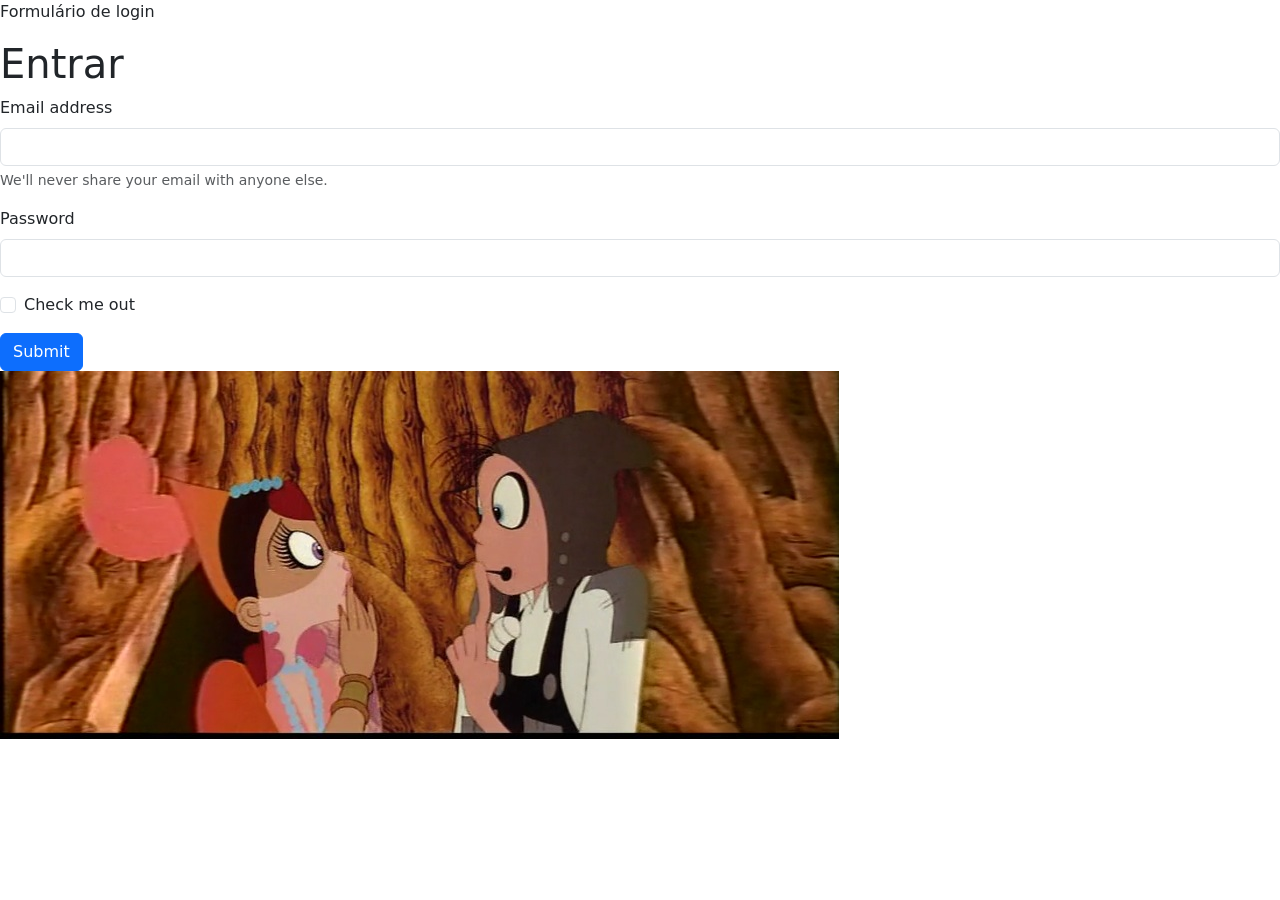
<file: index.html>
<!DOCTYPE html>
<html lang="pt-br">

<head>
    <meta charset="UTF-8">
    <meta name="viewport" content="width=device-width, initial-scale=1.0">
    <link rel="cleart" href="">
    <link href="https://cdn.jsdelivr.net/npm/bootstrap@5.3.8/dist/css/bootstrap.min.css" rel="stylesheet"
        integrity="sha384-sRIl4kxILFvY47J16cr9ZwB07vP4J8+LH7qKQnuqkuIAvNWLzeN8tE5YBujZqJLB" crossorigin="anonymous">
    <link rel="shortcut" href="src/css/global.css">

    <title>Primeiros Passos</title>
</head>

<body>
    <p>Formulário de login</p>
    <h1>Entrar</h1>
    <form>
        <div class="mb-3">
            <label for="exampleInputEmail1" class="form-label">Email address</label>
            <input type="email" class="form-control" id="exampleInputEmail1" aria-describedby="emailHelp">
            <div id="emailHelp" class="form-text">We'll never share your email with anyone else.</div>
        </div>
        <div class="mb-3">
            <label for="exampleInputPassword1" class="form-label">Password</label>
            <input type="password" class="form-control" id="exampleInputPassword1">
        </div>
        <div class="mb-3 form-check">
            <input type="checkbox" class="form-check-input" id="exampleCheck1">
            <label class="form-check-label" for="exampleCheck1">Check me out</label>
        </div>
        <button type="submit" class="btn btn-primary">Submit</button>
    </form>
    <figure>
        <img src="src/images/Tack.jpg" alt="..">
    </figure>
</body>

</html>
</file>
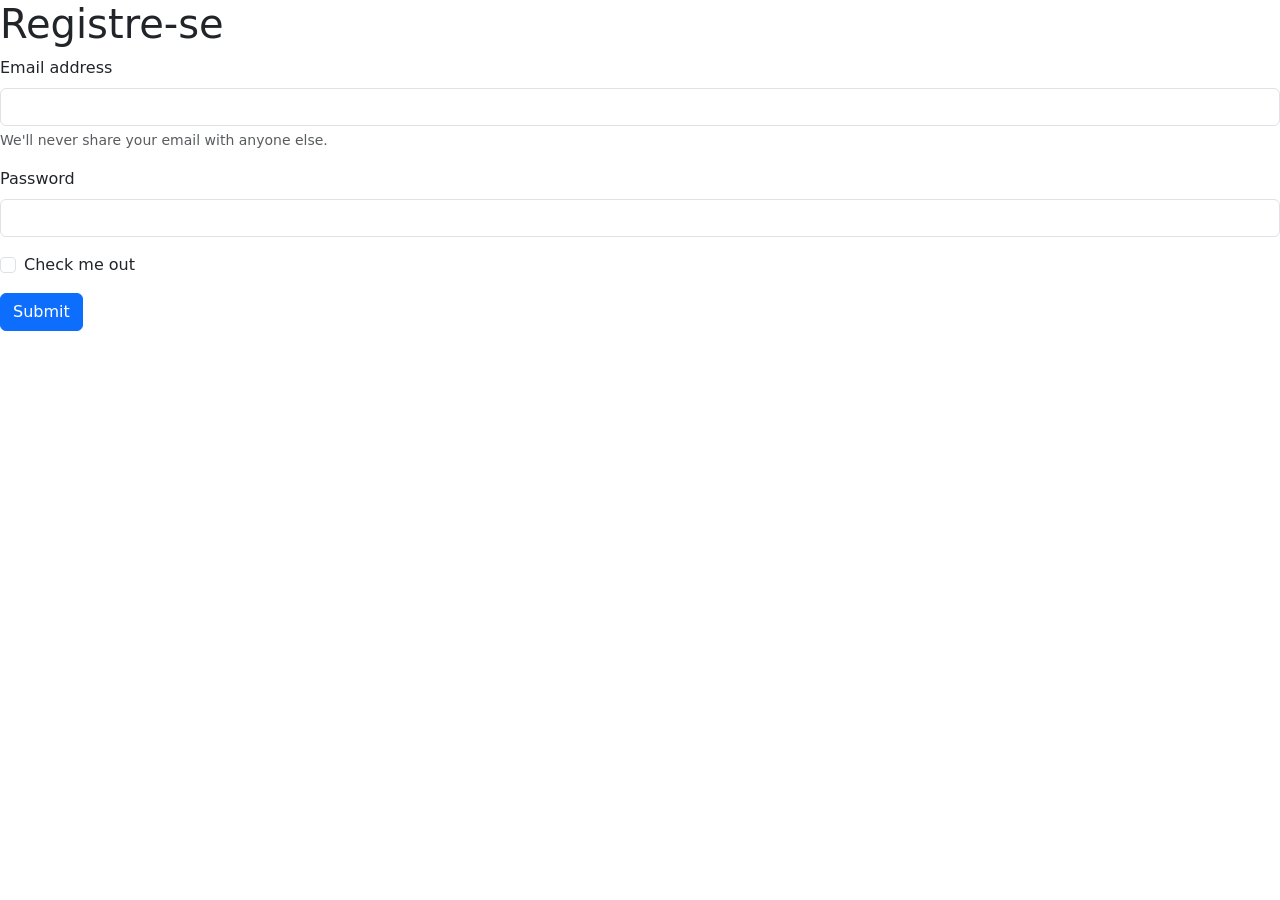
<file: src/pages/registro.html>
<!DOCTYPE html>
<html lang="pt-br">

<head>
    <meta charset="UTF-8">
    <meta name="viewport" content="width=device-width, initial-scale=1.0">
    <link href="https://cdn.jsdelivr.net/npm/bootstrap@5.3.8/dist/css/bootstrap.min.css" rel="stylesheet"
        integrity="sha384-sRIl4kxILFvY47J16cr9ZwB07vP4J8+LH7qKQnuqkuIAvNWLzeN8tE5YBujZqJLB" crossorigin="anonymous">
    <title>Git Branch | Registro</title>
</head>

<body>
    <h1>Registre-se</h1>
 <form>
      <div class="mb-3">
        <label for="exampleInputEmail1" class="form-label">Email address</label>
        <input type="email" class="form-control" id="exampleInputEmail1" aria-describedby="emailHelp">
        <div id="emailHelp" class="form-text">We'll never share your email with anyone else.</div>
      </div>
      <div class="mb-3">
        <label for="exampleInputPassword1" class="form-label">Password</label>
        <input type="password" class="form-control" id="exampleInputPassword1">
      </div>
      <div class="mb-3 form-check">
        <input type="checkbox" class="form-check-input" id="exampleCheck1">
        <label class="form-check-label" for="exampleCheck1">Check me out</label>
      </div>
      <button type="submit" class="btn btn-primary">Submit</button>
    </form>
</body>

</html>
</file>
<file: src/css/global.css>
* {
    margin: 0;
    padding: 0;
    box-sizing: border-box;
}

body {
    background-color: black;
    display: flex;
    justify-content: center;
    align-items: center;
    height: 100vh;
}
</file>
